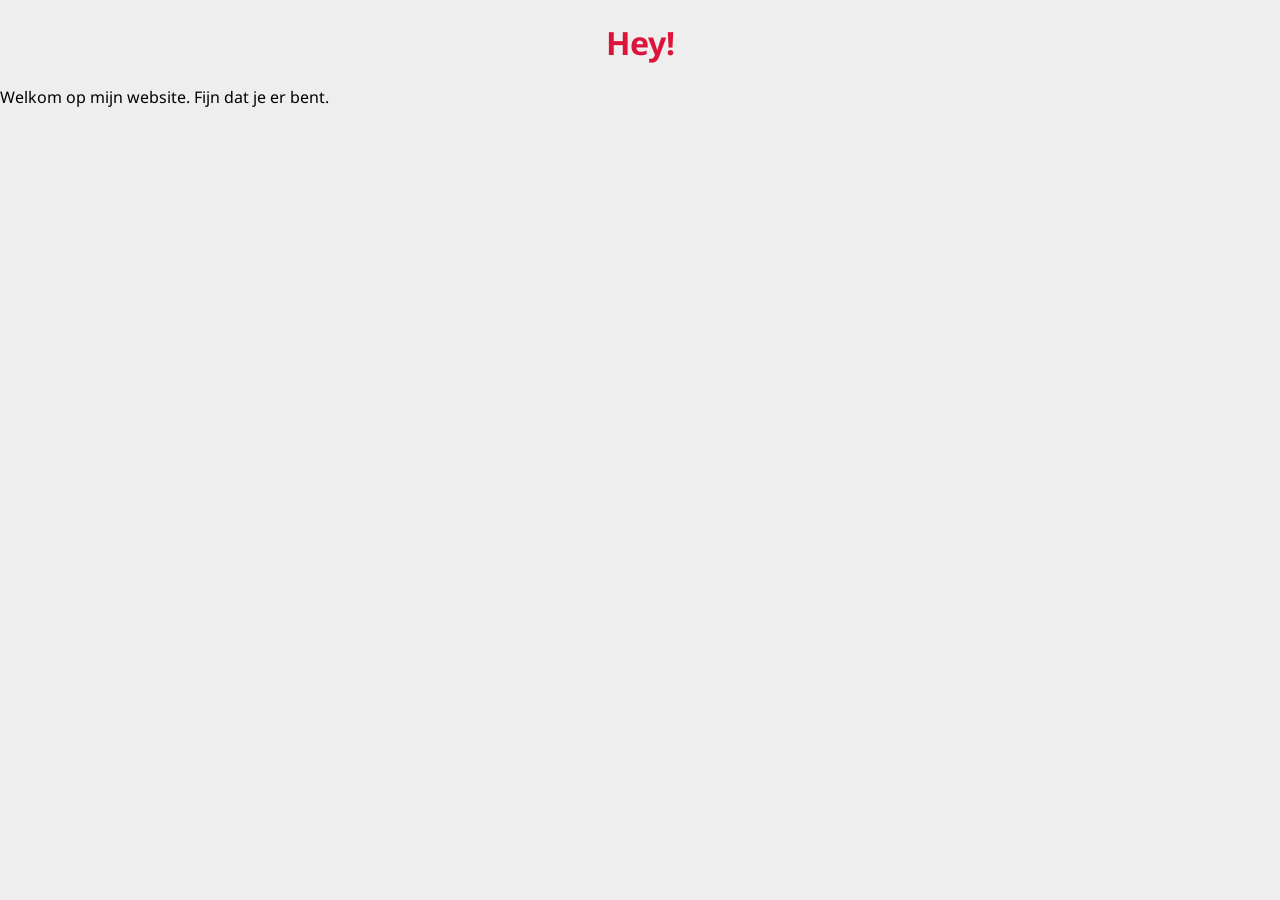
<file: index.html>
<!DOCTYPE html>
<html lang="nl">

    <head>
        <title>Marks site</title>
        <link rel="stylesheet" href="/master.css">
        <meta name="viewport" content="width=device-width, initial-scale=1" />
        <link href="https://fonts.googleapis.com/css2?family=Noto+Sans:ital,wght@0,100..900;1,100..900&display=swap" rel="stylesheet">
    </head>

    <body>
        <h1>Hey!</h1>
        <p>
            Welkom op mijn website. Fijn dat je er bent.
        </p>
        <script src="/main.js"></script>
    </body>

</html>
</file>
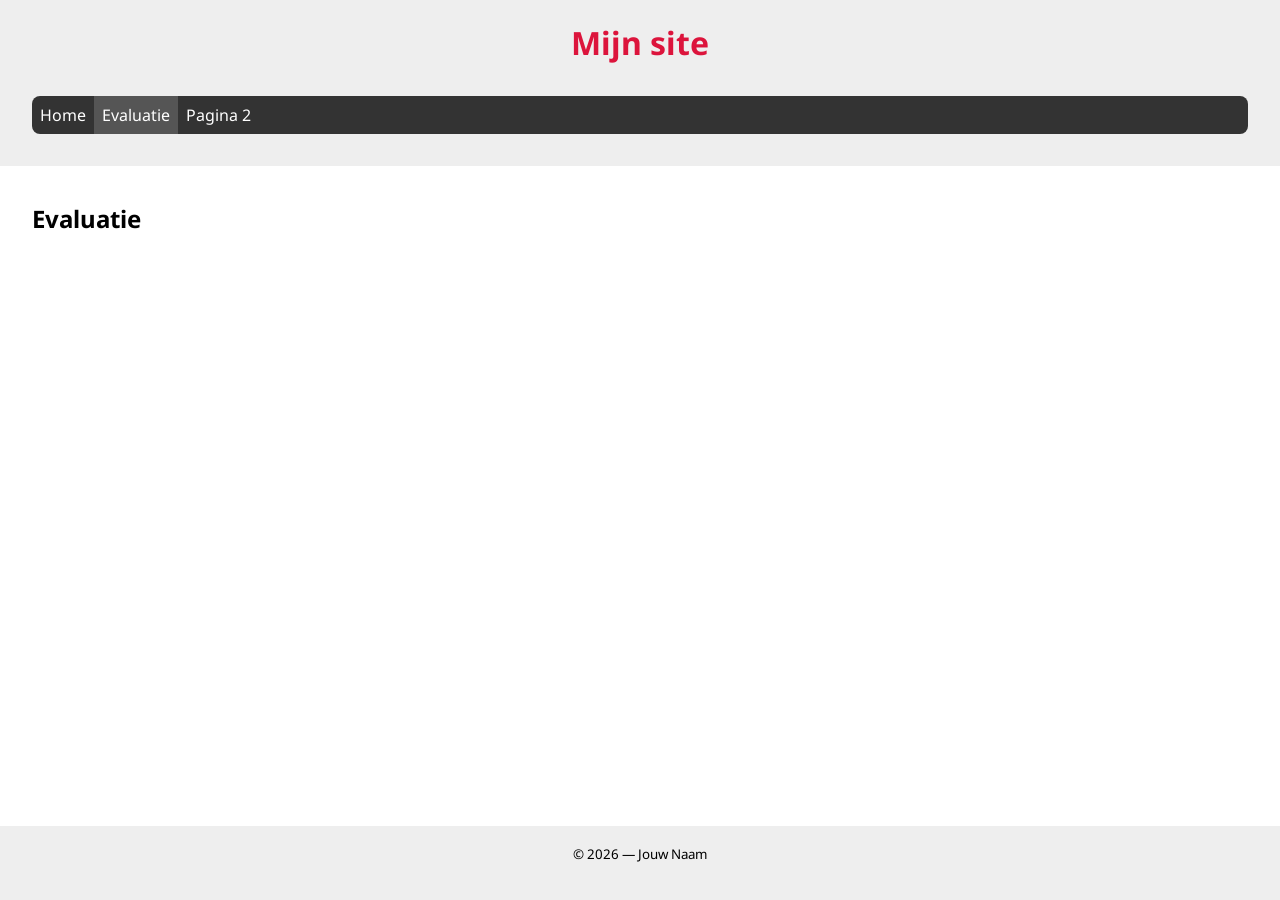
<file: evaluatie/index.html>
<!DOCTYPE html>
<html lang="nl">

    <head>
        <title>Marks site</title>
        <link rel="stylesheet" href="/master.css">
        <meta name="viewport" content="width=device-width, initial-scale=1" />
        <link href="https://fonts.googleapis.com/css2?family=Noto+Sans:ital,wght@0,100..900;1,100..900&display=swap" rel="stylesheet">
    </head>

    <body>
        <header>
            <h1>Mijn site</h1>
            <nav>
                <a href="/">Home</a>
                <a href="/evaluatie" class="actief">Evaluatie</a>
                <a href="/pagina2">Pagina 2</a>
            </nav>
        </header>
        <main>
            <h2>Evaluatie</h2>
            <!-- Hier zou je je evaluatie kunnen typen... -->
        </main>
        <footer>
            <small>&copy; 2026 &mdash; Jouw Naam</small>
        </footer>
        <script src="/main.js"></script>
    </body>

</html>
</file>
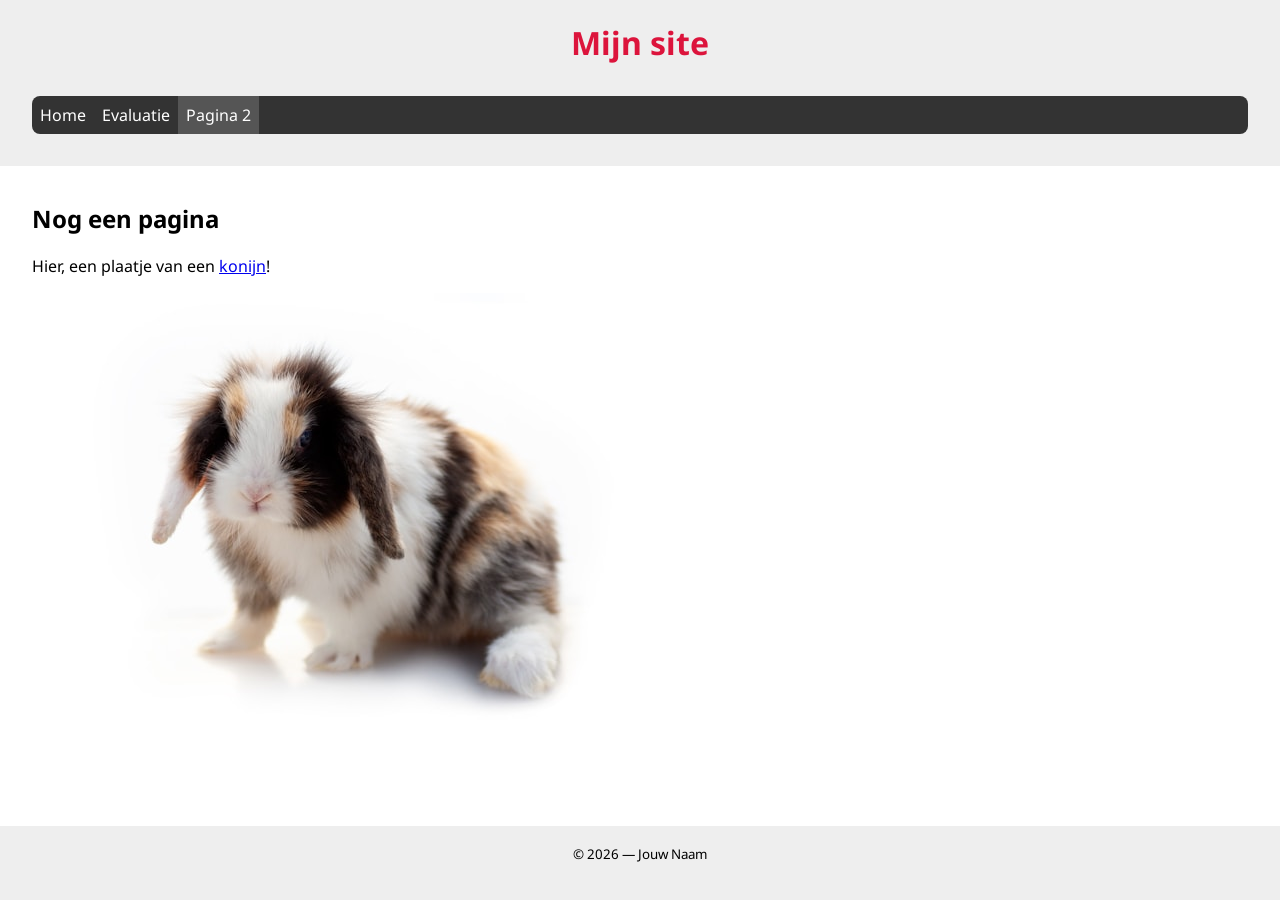
<file: pagina2/index.html>
<!DOCTYPE html>
<html lang="nl">

    <head>
        <title>Marks site</title>
        <link rel="stylesheet" href="/master.css">
        <meta name="viewport" content="width=device-width, initial-scale=1" />
        <link href="https://fonts.googleapis.com/css2?family=Noto+Sans:ital,wght@0,100..900;1,100..900&display=swap" rel="stylesheet">
    </head>

    <body>
        <header>
            <h1>Mijn site</h1>
            <nav>
                <a href="/">Home</a>
                <a href="/evaluatie">Evaluatie</a>
                <a href="/pagina2" class="actief">Pagina 2</a>
            </nav>
        </header>
        <main>
            <h2>Nog een pagina</h2>
            <p>
                Hier, een plaatje van een
                <a href="https://nl.wikipedia.org/wiki/Tam_konijn" target="_blank">konijn</a>!
            </p>
            <img src="/images/konijn.jpg" alt="Plaatje van een (tam) konijn">
        </main>
        <footer>
            <small>&copy; 2026 &mdash; Jouw Naam</small>
        </footer>
        <script src="/main.js"></script>
    </body>

</html>
</file>
<file: master.css>
body {
    margin: 0;
    font-family: "Noto Sans";
    background-color: #eee;
}

h1 {
    color: crimson;
    text-align: center;
}

header {
    box-sizing: border-box;
}

nav {
    margin: 2rem;
    background-color: #333;
    display: flex;
    border-radius: .5rem;
    overflow: hidden;
}

nav a, nav a:visited {
    display: block;
    padding: .5rem;
    color: white;
    text-decoration: none;
}

nav a.actief {
    background-color: #555;
}

main {
    background-color: white;
    box-sizing: border-box;
    min-height: calc(100vh - 15rem);
    padding-top: 1rem;
    padding-left: 2rem;
    padding-right: 2rem;
    padding-bottom: 1rem;
}

footer {
    padding-top: 1rem;
    text-align: center;
}
</file>
